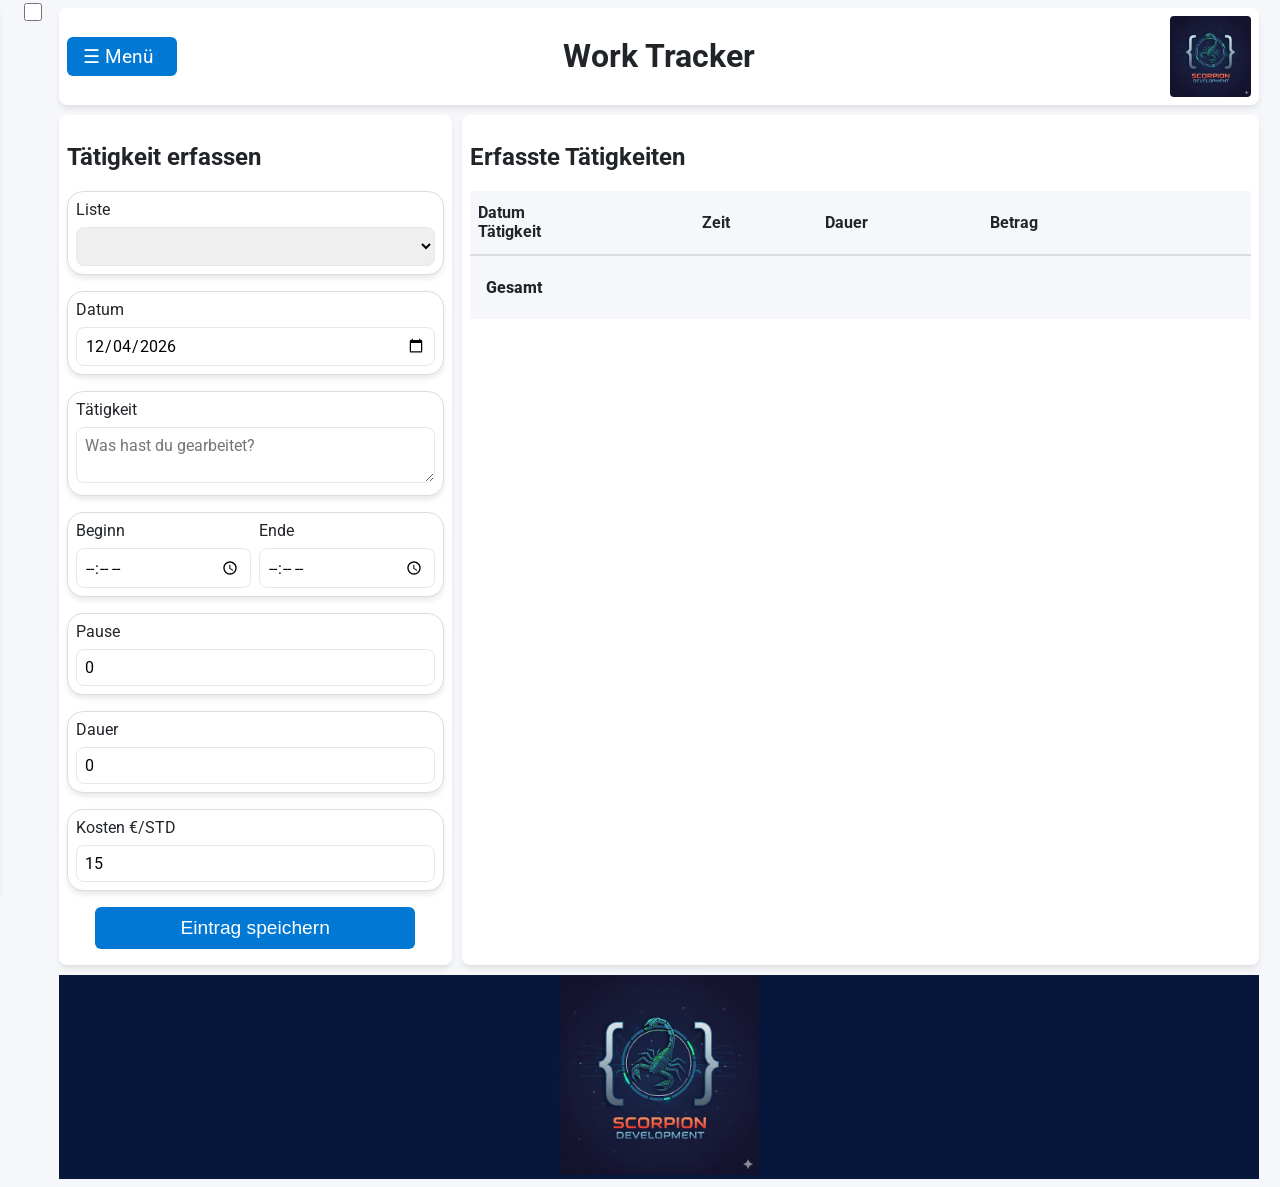
<file: index.html>
<!doctype html>
<html lang="de">
  <head>
    <!--
    Die Reihenfolge im <head> ist sinnvollerweise foldende:
      1. meta
      2. link
      3. script 
      4. title
      -->
    <meta charset="UTF-8" />
    <meta name="viewport" content="width=device-width, initial-scale=1.0" />

    <!-- Verknüpfung der CSS-Datei in die HTML -->

    <link rel="stylesheet" href="style_work-tracker.css" />

    <link rel="preconnect" href="https://fonts.gstatic.com" crossorigin />
    <link rel="preconnect" href="https://fonts.googleapis.com" />

    <link href="https://fonts.googleapis.com/css2?family=Roboto:ital,wght@0,100..900;1,100..900&display=swap" rel="stylesheet" />

    <!-- EIGENES ICON -->
    <link rel="icon" type="image/x-icon" href="img/scorp_dev_logo.jpg" />

    <!-- Verknüpfung der Javascript-Datei in die HTML Seite. -->
    <!-- Das können auch mehrere sein z. B. auch extern oder Links für z. B. Firebase etc -->
    <script src="app.js" defer></script>

    <title>Work Tracker</title>
  </head>
  <body>
    <!-- Sichtbarer Bereich auf der Seite -->

    <!-- SIDEBAR -->

    <!-- Die versteckte Checkbox steuert den Zustand -->
    <input type="checkbox" id="sidebar-toggle" />

    <!-- Die Sidebar selbst -->
    <div class="sidebar">
      <!-- Schließen-Button innerhalb der Sidebar -->
      <label for="sidebar-toggle" class="close-btn">✕</label>
      <nav>
        <h2>Arbeitslisten</h2>
        <div class="items-center">
          <button id="open_dialog_add_new_list" type="button" class="button-custom1">
            <svg xmlns="http://www.w3.org/2000/svg" height="21px" viewBox="0 -960 960 960" width="29px" fill="#212529">
              <path d="M440-440H200v-80h240v-240h80v240h240v80H520v240h-80v-240Z" />
            </svg>
            Liste hinzufügen
          </button>
        </div>
        <div class="items-center">
          <button type="button" class="button-custom1" id="deleteListBt">
            <svg xmlns="http://www.w3.org/2000/svg" height="24px" viewBox="0 -960 960 960" width="24px" fill="#212529">
              <path d="M200-440v-80h560v80H200Z" />
            </svg>
            Liste löschen
          </button>
        </div>
      </nav>
    </div>

    <div class="main" id="main">
      <div class="header">
        <!-- Der Button zum Öffnen (Hamburger-Icon oder Text) -->
        <label for="sidebar-toggle" class="menue-btn">☰ Menü</label>

        <h1>Work Tracker</h1>
        <img class="header-logo" src="img/scorp_dev_logo.jpg" alt="Logo ScorpionDevelopment" />
      </div>

      <!-- Record Area -->
      <form class="record">
        <h2>Tätigkeit erfassen</h2>
        <!-- Input list of activities -->
        <div class="card-1">
          <label for="area-of-activity" class="block mg-bot-8">Liste</label>
          <select id="area-of-activity" name="area-of-activity" class="block w-full">
            <!-- <option value="Liste 1">Eiberg</option> -->
          </select>
        </div>

        <!-- Input date, pre-set via JS with current date -->
        <div class="card-1">
          <label class="block mg-bot-8">Datum</label>
          <input class="block" type="date" id="date-of-activity" required />
        </div>

        <!-- Input aktivity -->
        <div class="card-1">
          <label class="block mg-bot-8">Tätigkeit</label>
          <textarea class="" id="activity" placeholder="Was hast du gearbeitet?"></textarea>
        </div>

        <!-- Input time -->
        <div class="card-1 disp-flex">
          <div class="flex1">
            <!-- Input beginn aktivitiy -->
            <label class="block mg-bot-8">Beginn</label>
            <input class="block" type="time" id="start-time" />
          </div>
          <!-- Input end aktivitiy -->
          <div class="flex1">
            <label class="block width-auto mg-bot-8">Ende</label>
            <input class="block" type="time" id="end-time" />
          </div>
        </div>

        <!--  Input break of activity -->
        <div class="card-1">
          <label class="block mg-bot-8">Pause</label>
          <input class="block" type="number" id="break-time" value="0" />
        </div>
        <!-- Input duration of activity -->
        <div class="card-1">
          <label class="block mg-bot-8">Dauer</label>
          <input class="block" type="number" id="duration" value="0" />
        </div>
        <!-- Input cost per hour of activity -->
        <div class="card-1">
          <label class="block mg-bot-8">Kosten €/STD</label>
          <input class="block" type="number" value="15" />
        </div>
        <div class="items-center">
          <button type="button" class="button-custom1" id="save-activity">Eintrag speichern</button>
        </div>
      </form>

      <!-- <div class="display">
        <h2>Erfasste Tätigkeiten</h2>
        <div class="overflow-x-auto m-w-full">
          <table>
            <thead class="sticky-5">
              <tr>
                <th>Datum <br />Tätigkeit</th>
                <th>Zeit</th>
                <th>Dauer</th>
                <th>Betrag</th>
                <th></th>
                <th></th>
              </tr>
            </thead>
            <tbody id="activity-table"> -->
      <!-- Ab hier per JS einfügen -->
      <!-- Start Eintrag -->

      <!-- Ende Eintrag -->
      <!-- <tr>
                <td>
                  <div class="mg-bot-4">03.08.26</div>
                  <div class="text-secondary">Programmieren</div>
                </td>
                <td>
                  <div class="mg-bot-4">07:00 - 12:00</div>
                  <div class="text-secondary">Pause: 15 Min.</div>
                </td>
                <td>4,75 Std.</td>
                <td>71,25€</td>
                <td>
                  <div class="td-del">
                    <button type="button" class="icon-button edit-button">
                      <svg
                        xmlns="http://www.w3.org/2000/svg"
                        height="24px"
                        viewBox="0 -960 960 960"
                        width="24px"
                        fill=""
                      >
                        <path
                          d="M200-200h57l391-391-57-57-391 391v57Zm-80 80v-170l528-527q12-11 26.5-17t30.5-6q16 0 31 6t26 18l55 56q12 11 17.5 26t5.5 30q0 16-5.5 30.5T817-647L290-120H120Zm640-584-56-56 56 56Zm-141 85-28-29 57 57-29-28Z"
                        ></path>
                      </svg>
                    </button>
                  </div>
                </td>

                <td>
                  <div class="td-del">
                    <button type="button" class="icon-button delete-button">
                      <svg
                        xmlns="http://www.w3.org/2000/svg"
                        height="24px"
                        viewBox="0 -960 960 960"
                        width="24px"
                        fill=""
                      >
                        <path
                          d="M280-120q-33 0-56.5-23.5T200-200v-520h-40v-80h200v-40h240v40h200v80h-40v520q0 33-23.5 56.5T680-120H280Zm400-600H280v520h400v-520ZM360-280h80v-360h-80v360Zm160 0h80v-360h-80v360ZM280-720v520-520Z"
                        ></path>
                      </svg>
                    </button>
                  </div>
                </td>
              </tr>
            </tbody>
            <tfoot>
              <tr>
                <td>Gesamt</td>
                <td></td>
                <td></td>
                <td></td>
              </tr>
            </tfoot>
          </table>
        </div>
      </div> -->

      <!-- Footer -->
      <div class="footer">
        <div>
          <a href="#"><img class="footer-img" src="img/scorp_dev_logo.jpg" alt="Logo ScorpionDevelopment" /></a>
        </div>
      </div>
    </div>

    <!-- Eingabedialog für neue Liste -->

    <dialog id="dialog-add-list-item">
      <div class="card-2">
        <form action="" method="dialog">
          <label class="block mg-bot-8" for="name_new_activity-area">Name der neuen Liste</label>
          <input class="block mg-bot-8" name="name_new_activity-area" type="text" placeholder="Namen eingeben" id="name_new_activity-area" />
          <button type="button" id="close_dialog_add_new_list" class="button-custom1">Neue Liste hinzufügen</button>
          <button type="button" id="close_dialog_add_list_item" class="button-custom1">Abbrechen</button>
        </form>
      </div>
    </dialog>

    <!-- Warnung wenn Eintrag beim hinzufügen einer neuen Liste vergessen wurde -->
    <dialog id="warning">
      <div class="card-2">
        <div class="mg-bot-8">Es ist kein Name eingegeben worden!!!</div>
        <button type="button" id="close_dialog_warning" class="block button-custom1">Zurück</button>
        <button type="button" id="close_dialog_warning_end" class="button-custom1">Abbrechen</button>
      </div>
    </dialog>

    <!-- Dialog zum  Löschen von Listen -->
    <dialog id="deleteListDialog">
      <ul id="deleteList"></ul>
      <button type="button" id="close_dialog_delete_list" class="button-custom1">Schließen</button>
    </dialog>
  </body>
</html>
</file>
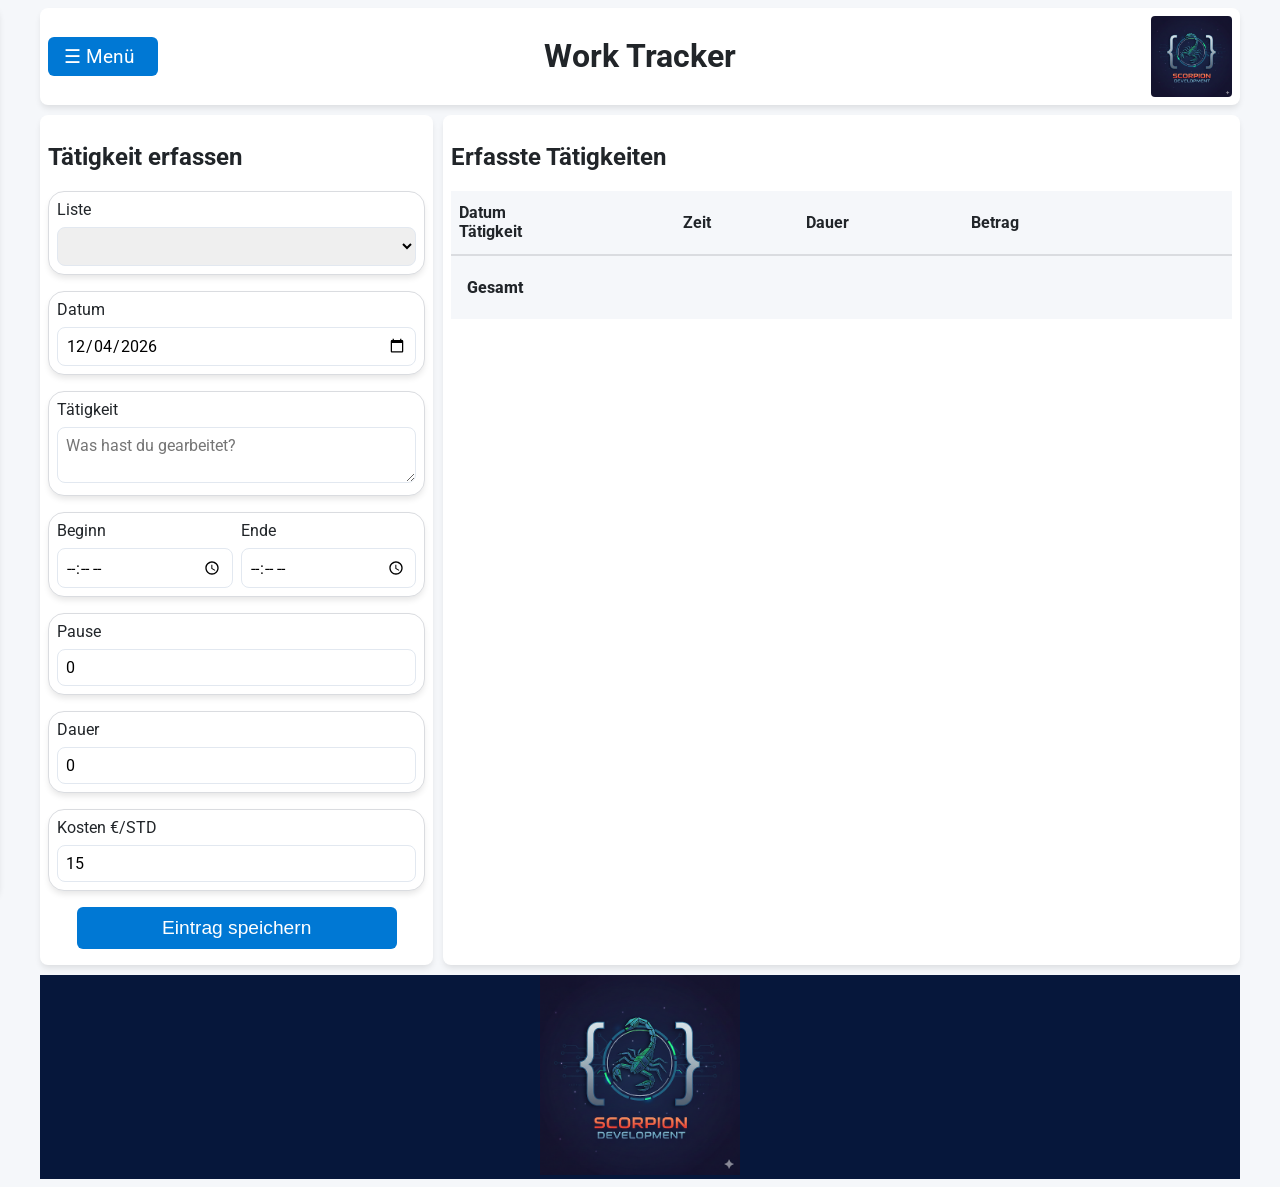
<file: old/WorkTracker/index.html>
<!doctype html>
<html lang="de">
  <head>
    <!--
    Die Reihenfolge im <head> ist sinnvollerweise foldende:
      1. meta
      2. link
      3. script
      4. title
      -->
    <meta charset="UTF-8" />
    <meta name="viewport" content="width=device-width, initial-scale=1.0" />

    <!-- Verknüpfung der CSS-Datei in die HTML -->

    <link rel="stylesheet" href="style_work-tracker.css" />

    <link rel="preconnect" href="https://fonts.gstatic.com" crossorigin />
    <link rel="preconnect" href="https://fonts.googleapis.com" />

    <link
      href="https://fonts.googleapis.com/css2?family=Roboto:ital,wght@0,100..900;1,100..900&display=swap"
      rel="stylesheet"
    />

    <!-- EIGENES ICON -->
    <link rel="icon" type="image/x-icon" href="img/scorp_dev_logo.jpg" />

    <!-- Verknüpfung der Javascript-Datei in die HTML Seite. -->
    <!-- Das können auch mehrere sein z. B. auch extern oder Links für z. B. Firebase etc -->
    <script src="app.js" defer></script>

    <title>Work Tracker</title>
  </head>
  <body>
    <!-- Sichtbarer Bereich auf der Seite -->

    <!-- SIDEBAR -->

    <!-- Die versteckte Checkbox steuert den Zustand -->
    <input type="checkbox" id="sidebar-toggle" />

    <!-- Die Sidebar selbst -->
    <div class="sidebar">
      <!-- Schließen-Button innerhalb der Sidebar -->
      <label for="sidebar-toggle" class="close-btn">✕</label>
      <nav>
        <h2>Arbeitslisten</h2>
        <div class="items-center">
          <button id="open_dialog_add_new_list" type="button" class="button-custom1">
            <svg
              xmlns="http://www.w3.org/2000/svg"
              height="21px"
              viewBox="0 -960 960 960"
              width="29px"
              fill="#212529"
            >
              <path d="M440-440H200v-80h240v-240h80v240h240v80H520v240h-80v-240Z" />
            </svg>
            Liste hinzufügen
          </button>
        </div>
        <div class="items-center">
          <button type="button" class="button-custom1" id="deleteListBt">
            <svg
              xmlns="http://www.w3.org/2000/svg"
              height="24px"
              viewBox="0 -960 960 960"
              width="24px"
              fill="#212529"
            >
              <path d="M200-440v-80h560v80H200Z" />
            </svg>
            Liste löschen
          </button>
        </div>
      </nav>
    </div>

    <div class="main" id="main">
      <div class="header">
        <!-- Der Button zum Öffnen (Hamburger-Icon oder Text) -->
        <label for="sidebar-toggle" class="menue-btn">☰ Menü</label>

        <h1>Work Tracker</h1>
        <img class="header-logo" src="img/scorp_dev_logo.jpg" alt="Logo ScorpionDevelopment" />
      </div>

      <!-- Record Area -->
      <form class="record">
        <h2>Tätigkeit erfassen</h2>
        <!-- Input list of activities -->
        <div class="card-1">
          <label for="area-of-activity" class="block mg-bot-8">Liste</label>
          <select id="area-of-activity" name="area-of-activity" class="block w-full">
            <!-- <option value="Liste 1">Eiberg</option> -->
          </select>
        </div>

        <!-- Input date, pre-set via JS with current date -->
        <div class="card-1">
          <label class="block mg-bot-8">Datum</label>
          <input class="block" type="date" id="date-of-activity" required />
        </div>

        <!-- Input aktivity -->
        <div class="card-1">
          <label class="block mg-bot-8">Tätigkeit</label>
          <textarea class="" id="activity" placeholder="Was hast du gearbeitet?"></textarea>
        </div>

        <!-- Input time -->
        <div class="card-1 disp-flex">
          <div class="flex1">
            <!-- Input beginn aktivitiy -->
            <label class="block mg-bot-8">Beginn</label>
            <input class="block" type="time" id="start-time" />
          </div>
          <!-- Input end aktivitiy -->
          <div class="flex1">
            <label class="block width-auto mg-bot-8">Ende</label>
            <input class="block" type="time" id="end-time" />
          </div>
        </div>

        <!--  Input break of activity -->
        <div class="card-1">
          <label class="block mg-bot-8">Pause</label>
          <input class="block" type="number" id="break-time" value="0" />
        </div>
        <!-- Input duration of activity -->
        <div class="card-1">
          <label class="block mg-bot-8">Dauer</label>
          <input class="block" type="number" id="duration" value="0" />
        </div>
        <!-- Input cost per hour of activity -->
        <div class="card-1">
          <label class="block mg-bot-8">Kosten €/STD</label>
          <input class="block" type="number" value="15" />
        </div>
        <div class="items-center">
          <button type="button" class="button-custom1" id="save-activity">Eintrag speichern</button>
        </div>
      </form>

      <!-- <div class="display">
        <h2>Erfasste Tätigkeiten</h2>
        <div class="overflow-x-auto m-w-full">
          <table>
            <thead class="sticky-5">
              <tr>
                <th>Datum <br />Tätigkeit</th>
                <th>Zeit</th>
                <th>Dauer</th>
                <th>Betrag</th>
                <th></th>
                <th></th>
              </tr>
            </thead>
            <tbody id="activity-table"> -->
      <!-- Ab hier per JS einfügen -->
      <!-- Start Eintrag -->

      <!-- Ende Eintrag -->
      <!-- <tr>
                <td>
                  <div class="mg-bot-4">03.08.26</div>
                  <div class="text-secondary">Programmieren</div>
                </td>
                <td>
                  <div class="mg-bot-4">07:00 - 12:00</div>
                  <div class="text-secondary">Pause: 15 Min.</div>
                </td>
                <td>4,75 Std.</td>
                <td>71,25€</td>
                <td>
                  <div class="td-del">
                    <button type="button" class="icon-button edit-button">
                      <svg
                        xmlns="http://www.w3.org/2000/svg"
                        height="24px"
                        viewBox="0 -960 960 960"
                        width="24px"
                        fill=""
                      >
                        <path
                          d="M200-200h57l391-391-57-57-391 391v57Zm-80 80v-170l528-527q12-11 26.5-17t30.5-6q16 0 31 6t26 18l55 56q12 11 17.5 26t5.5 30q0 16-5.5 30.5T817-647L290-120H120Zm640-584-56-56 56 56Zm-141 85-28-29 57 57-29-28Z"
                        ></path>
                      </svg>
                    </button>
                  </div>
                </td>

                <td>
                  <div class="td-del">
                    <button type="button" class="icon-button delete-button">
                      <svg
                        xmlns="http://www.w3.org/2000/svg"
                        height="24px"
                        viewBox="0 -960 960 960"
                        width="24px"
                        fill=""
                      >
                        <path
                          d="M280-120q-33 0-56.5-23.5T200-200v-520h-40v-80h200v-40h240v40h200v80h-40v520q0 33-23.5 56.5T680-120H280Zm400-600H280v520h400v-520ZM360-280h80v-360h-80v360Zm160 0h80v-360h-80v360ZM280-720v520-520Z"
                        ></path>
                      </svg>
                    </button>
                  </div>
                </td>
              </tr>
            </tbody>
            <tfoot>
              <tr>
                <td>Gesamt</td>
                <td></td>
                <td></td>
                <td></td>
              </tr>
            </tfoot>
          </table>
        </div>
      </div> -->

      <!-- Footer -->
      <div class="footer">
        <div>
          <a href="#"
            ><img class="footer-img" src="img/scorp_dev_logo.jpg" alt="Logo ScorpionDevelopment"
          /></a>
        </div>
      </div>
    </div>

    <!-- Eingabedialog für neue Liste -->

    <dialog id="dialog-add-list-item">
      <div class="card-2">
        <form action="" method="dialog">
          <label class="block mg-bot-8" for="name_new_activity-area">Name der neuen Liste</label>
          <input
            class="block mg-bot-8"
            name="name_new_activity-area"
            type="text"
            placeholder="Namen eingeben"
            id="name_new_activity-area"
          />
          <button type="button" id="close_dialog_add_new_list" class="button-custom1">
            Neue Liste hinzufügen
          </button>
          <button type="button" id="close_dialog_add_list_item" class="button-custom1">
            Abbrechen
          </button>
        </form>
      </div>
    </dialog>

    <!-- Warnung wenn Eintrag beim hinzufügen einer neuen Liste vergessen wurde -->
    <dialog id="warning">
      <div class="card-2">
        <div class="mg-bot-8">Es ist kein Name eingegeben worden!!!</div>
        <button type="button" id="close_dialog_warning" class="block button-custom1">Zurück</button>
        <button type="button" id="close_dialog_warning_end" class="button-custom1">
          Abbrechen
        </button>
      </div>
    </dialog>

    <!-- Dialog zum  Löschen von Listen -->
    <dialog id="deleteListDialog">
      <ul id="deleteList"></ul>
      <button type="button" id="close_dialog_delete_list" class="button-custom1">Schließen</button>
    </dialog>
  </body>
</html>
</file>
<file: style_work-tracker.css>
/*########################################################################*/
/*Dieser Eintrag sollte grundsätzlich mit aufgenommen werden, 
um die Größen der Elemente auch mit %-Angaben sauber berechnen zu können 
(Best-Practice lt. Janis Seemann */
* {
  box-sizing: border-box;
}
/*########################################################################*/
/*########################################################################*/
/* Hier geht es darum Variablen anzulegen, um diese später im Coding direkt
verwenden zu können. So schafft man ein strukturiertes Aussehen.
Die Variablen können dann z. B. wie folgt aufgerufen/verwendet werden:

*/

:root {
  /* Hintergründe */
  --bg-primary: rgb(245, 247, 250);
  --bg-secondary: rgb(255, 255, 255);

  /* Schriftfarben */
  --text-primary: rgb(33, 37, 41);
  --text-secondary: rgb(108, 117, 125);

  /* Buttons */
  --button-primary: rgb(0, 120, 212);
  --button-primary-hover: rgb(16, 110, 190);

  /* Rahmen */
  --border-color: rgb(218, 220, 224);

  --boxshadow: 0 4px 6px -1px rgb(0 0 0 / 0.1);

  /* Optional */
  --success: rgb(16, 124, 16);
  --warning: rgb(255, 185, 0);
  --danger: rgb(209, 52, 56);
}
/*########################################################################*/

/*########################################################################*/

/* ".clearfix::after" wird immer gesetzt,
wenn ein "float" verwendet wird, damit die Elemente sauber 
in der Größe berechnet werden und nichts über das 
parent-Element überragt*/
.clearfix::after {
  content: "";
  clear: both;
  display: table;
}
/*########################################################################*/

html {
  min-height: 100%;
  /* font-family: "Segoe UI", Tahoma, Geneva, Verdana, sans-serif; */
  font-family: "Roboto", sans-serif;
}

body {
  background-color: var(--bg-primary);
  display: flex;
  justify-content: center;
  width: 100%;
  color: var(--text-primary);
  margin: 0;
  padding: 0;
}

/*########################################################################*/

/* 1. Verstecke die eigentliche Checkbox komplett */
#sidebar-toggle {
  /* display: none; */
  height: 18px;
  width: 30px;
}

/* 3. Styling für die Sidebar */
.sidebar {
  position: fixed;
  top: 0;
  left: -250px; /* Startposition: Komplett außerhalb des linken Bildschirms */
  width: 250px;
  min-height: 100vh;
  background-color: var(--bg-primary);
  border-radius: 16px;
  transition: left 0.3s ease; /* Ermöglicht das flüssige Reinschieben */
  box-shadow: var(--boxshadow);
  z-index: 20; /* Liegt über dem Öffnen-Button */
  padding: 60px 8px 8px 8px;
}

/* Schließen-Button in der Sidebar */
.close-btn {
  position: absolute;
  top: 15px;
  right: 20px;
  color: white;
  background-color: var(--button-primary);
  font-size: 24px;
  cursor: pointer;
  border-radius: 5px;
  display: inline-flex;
  justify-content: center;
  align-items: center;
  width: 30px;
  aspect-ratio: 1/1;
}

/* 4. DIE MAGIE: Wenn Checkbox aktiv (checked), schiebe Sidebar ins Bild */
#sidebar-toggle:checked ~ .sidebar {
  left: 16px; /* Verschiebt die Sidebar auf die sichtbare Position */
  left: 30px; /* Verschiebt die Sidebar auf die sichtbare Position */
}

.sidebar > nav > h2 {
  color: var(--text-primary);
  background-color: var(--bg-secondary);
  display: inline-block;
  width: 100%;
  padding: 8px;
  margin-bottom: 8px;
  border-radius: 8px;
}

.main {
  display: grid;
  grid-template-columns: 1fr 1fr 1fr;
  grid-template-areas:
    "header header header "
    "record display display"
    "footer footer footer";

  gap: 10px;
  padding: 8px;
  border-radius: 16px;
  min-height: 380px;
  width: 95%;
  max-width: 1500px;
}

/* Mobilgeräte */
@media (max-width: 768px) {
  .main {
    grid-template-columns: 1fr;
    grid-template-areas: " header" "record" "display" "footer";
  }
}

.header,
.record,
.display,
.aktionbox {
  border-radius: 8px;
  padding: 8px;
  background-color: var(--bg-secondary);
  box-shadow: var(--boxshadow);
}

.header {
  grid-area: header;
  display: flex;
  justify-content: center;
  align-items: center;
  color: var(--text-primary);
  position: relative;
}

.record {
  grid-area: record;
  display: flex;
  flex-direction: column;
}
.display {
  grid-area: display;
  min-width: 0;
}

.aktionbox {
  grid-area: aktionbox;
  display: flex;
  flex-direction: column;
  justify-content: center;
  align-items: center;
}

.footer {
  grid-area: footer;
  display: flex;
  justify-content: center;
}

.footer-img {
  height: 200px;
}
.footer > div {
  width: 100%;
  background-color: rgb(6, 23, 59);
  text-align: center;
}

.header-logo {
  height: calc(100% - 16px);
  right: 8px;
  position: absolute;
  border-radius: 4px;
}

.card-1 {
  background-color: var(--bg-secondary);
  border: 1px solid var(--border-color);

  box-shadow: var(--boxshadow);
  padding: 8px;
  border-radius: 16px;
  margin-bottom: 16px;
}

.items-center {
  display: flex;
  justify-content: center;
}
.button-custom1 {
  display: block;
  background-color: var(--button-primary);
  color: rgb(255, 255, 255);
  border: none;
  padding: 10px 16px;
  border-radius: 6px;
  cursor: pointer;
  width: 320px;
  font-size: 1.2rem;
  margin-bottom: 8px;
}

.button-custom1:hover,
.add-button-custom1:hover {
  background-color: var(--button-primary-hover);
}

.button-custom1:active {
  background-color: var(--button-primary);
}

.menue-btn {
  display: block;
  position: absolute;
  background-color: var(--button-primary);
  color: rgb(255, 255, 255);
  border: none;
  left: 8px;
  padding: 8px 16px;
  border-radius: 6px;
  cursor: pointer;
  width: 110px;
  font-size: 1.2rem;
}

.text-secondary {
  color: var(--text-secondary);
}

.mg-bot-4 {
  margin-bottom: 4px;
}
.mg-bot-8 {
  margin-bottom: 8px;
}

.block {
  display: block;
}

.width-auto {
  width: auto;
}
.w-full {
  width: 100%;
}

.m-w-full {
  max-width: 100%;
}

.disp-flex {
  display: flex;
  gap: 8px;
}

.flex1 {
  flex: 1;
}

.overflow-x-auto {
  overflow-x: auto;
}

input[type="date"] {
  font-family: "Roboto", monospace;
}

input,
textarea,
select {
  border: 1px solid #e2e8f0;
  border-radius: 8px;
  font-family: "Roboto", monospace;
  padding: 8px;
  width: 100%;
  font-size: 1rem;
}

/* Styling Tabelle */

table {
  width: 100%;
  max-height: 500px;
  background-color: var(--bg-secondary);
  box-shadow: var(--boxshadow);
  border-collapse: collapse;
}

th,
td {
  text-align: left;
  padding: 8px 8px 8px 8px;
  height: 64px;
  white-space: nowrap;
  background-color: var(--bg-primary);
}

td:nth-child(1) {
  padding: 8px 8px 8px 16px;
}

.td-del {
  display: flex;
  text-align: center;
  justify-content: center;
}

thead {
  color: var(--text-primary);
  background-color: var(--bg-primary);
  border-bottom: 2px solid var(--border-color);
}

tfoot > tr {
  border-top: 2px solid var(--border-color);
  font-weight: 800;
}

tr:nth-child(even) {
  background-color: var(--bg-primary);
}

.icon-button {
  padding: 3px;
  background: none;
  border: none;
  display: flex;
  justify-content: center;
  align-items: center;
  cursor: pointer;
  transition: 300ms ease;
}

.delete-button:hover svg {
  fill: var(--danger);
  transition: 300ms ease;
}

.edit-button:hover svg {
  fill: var(--success);
  transition: 300ms ease;
}

.button-custom1 svg {
  fill: var(--bg-primary);
  padding-right: 8px;
  transition: 300ms ease;
}

.card-2 {
  background-color: var(--bg-secondary);
  border: 1px solid var(--border-color);
  display: flex;
  flex-direction: column;
  box-shadow: var(--boxshadow);
  padding: 8px;
  border-radius: 16px;
}

dialog {
  border: none;
  border-radius: 24px;
  font-size: 1rem;
}

ul {
  width: 100%;
  list-style: none;
  margin: 0;
  padding: 0;
}

.deleteItem {
  margin-bottom: 8px;
}
.card-3 {
  background-color: var(--bg-secondary);
  border: 1px solid var(--border-color);
  display: flex;
  flex-direction: row;
  align-items: center;
  box-shadow: var(--boxshadow);
  padding: 8px;
  border-radius: 16px;
}

.card-3 > div {
  font-size: 1.2rem;
  padding-left: 4px;
}
</file>
<file: old/WorkTracker/style_work-tracker.css>
/*########################################################################*/
/*Dieser Eintrag sollte grundsätzlich mit aufgenommen werden, 
um die Größen der Elemente auch mit %-Angaben sauber berechnen zu können 
(Best-Practice lt. Janis Seemann */
* {
  box-sizing: border-box;
}
/*########################################################################*/
/*########################################################################*/
/* Hier geht es darum Variablen anzulegen, um diese später im Coding direkt
verwenden zu können. So schafft man ein strukturiertes Aussehen.
Die Variablen können dann z. B. wie folgt aufgerufen/verwendet werden:

*/

:root {
  /* Hintergründe */
  --bg-primary: rgb(245, 247, 250);
  --bg-secondary: rgb(255, 255, 255);

  /* Schriftfarben */
  --text-primary: rgb(33, 37, 41);
  --text-secondary: rgb(108, 117, 125);

  /* Buttons */
  --button-primary: rgb(0, 120, 212);
  --button-primary-hover: rgb(16, 110, 190);

  /* Rahmen */
  --border-color: rgb(218, 220, 224);

  --boxshadow: 0 4px 6px -1px rgb(0 0 0 / 0.1);

  /* Optional */
  --success: rgb(16, 124, 16);
  --warning: rgb(255, 185, 0);
  --danger: rgb(209, 52, 56);
}
/*########################################################################*/

/*########################################################################*/

/* ".clearfix::after" wird immer gesetzt,
wenn ein "float" verwendet wird, damit die Elemente sauber 
in der Größe berechnet werden und nichts über das 
parent-Element überragt*/
.clearfix::after {
  content: "";
  clear: both;
  display: table;
}
/*########################################################################*/

html {
  min-height: 100%;
  /* font-family: "Segoe UI", Tahoma, Geneva, Verdana, sans-serif; */
  font-family: "Roboto", sans-serif;
}

body {
  background-color: var(--bg-primary);
  display: flex;
  justify-content: center;
  width: 100%;
  color: var(--text-primary);
  margin: 0;
  padding: 0;
}

/*########################################################################*/

/* 1. Verstecke die eigentliche Checkbox komplett */
#sidebar-toggle {
  display: none;
}

/* 3. Styling für die Sidebar */
.sidebar {
  position: fixed;
  top: 0;
  left: -250px; /* Startposition: Komplett außerhalb des linken Bildschirms */
  width: 250px;
  min-height: 100vh;
  background-color: var(--bg-primary);
  border-radius: 16px;
  transition: left 0.3s ease; /* Ermöglicht das flüssige Reinschieben */
  box-shadow: var(--boxshadow);
  z-index: 20; /* Liegt über dem Öffnen-Button */
  padding: 60px 8px 8px 8px;
}

/* Schließen-Button in der Sidebar */
.close-btn {
  position: absolute;
  top: 15px;
  right: 20px;
  color: white;
  background-color: var(--button-primary);
  font-size: 24px;
  cursor: pointer;
  border-radius: 5px;
  display: inline-flex;
  justify-content: center;
  align-items: center;
  width: 30px;
  aspect-ratio: 1/1;
}

/* 4. DIE MAGIE: Wenn Checkbox aktiv (checked), schiebe Sidebar ins Bild */
#sidebar-toggle:checked ~ .sidebar {
  left: 16px; /* Verschiebt die Sidebar auf die sichtbare Position */
}

.sidebar > nav > h2 {
  color: var(--text-primary);
  background-color: var(--bg-secondary);
  display: inline-block;
  width: 100%;
  padding: 8px;
  margin-bottom: 8px;
  border-radius: 8px;
}

.main {
  display: grid;
  grid-template-columns: 1fr 1fr 1fr;
  grid-template-areas:
    "header header header "
    "record display display"
    "footer footer footer";

  gap: 10px;
  padding: 8px;
  border-radius: 16px;
  min-height: 380px;
  width: 95%;
  max-width: 1500px;
}

/* Mobilgeräte */
@media (max-width: 768px) {
  .main {
    grid-template-columns: 1fr;
    grid-template-areas: " header" "record" "display" "footer";
  }
}

.header,
.record,
.display,
.aktionbox {
  border-radius: 8px;
  padding: 8px;
  background-color: var(--bg-secondary);
  box-shadow: var(--boxshadow);
}

.header {
  grid-area: header;
  display: flex;
  justify-content: center;
  align-items: center;
  color: var(--text-primary);
  position: relative;
}

.record {
  grid-area: record;
  display: flex;
  flex-direction: column;
}
.display {
  grid-area: display;
  min-width: 0;
}

.aktionbox {
  grid-area: aktionbox;
  display: flex;
  flex-direction: column;
  justify-content: center;
  align-items: center;
}

.footer {
  grid-area: footer;
  display: flex;
  justify-content: center;
}

.footer-img {
  height: 200px;
}
.footer > div {
  width: 100%;
  background-color: rgb(6, 23, 59);
  text-align: center;
}

.header-logo {
  height: calc(100% - 16px);
  right: 8px;
  position: absolute;
  border-radius: 4px;
}

.card-1 {
  background-color: var(--bg-secondary);
  border: 1px solid var(--border-color);

  box-shadow: var(--boxshadow);
  padding: 8px;
  border-radius: 16px;
  margin-bottom: 16px;
}

.items-center {
  display: flex;
  justify-content: center;
}
.button-custom1 {
  display: block;
  background-color: var(--button-primary);
  color: rgb(255, 255, 255);
  border: none;
  padding: 10px 16px;
  border-radius: 6px;
  cursor: pointer;
  width: 320px;
  font-size: 1.2rem;
  margin-bottom: 8px;
}

.button-custom1:hover,
.add-button-custom1:hover {
  background-color: var(--button-primary-hover);
}

.button-custom1:active {
  background-color: var(--button-primary);
}

.menue-btn {
  display: block;
  position: absolute;
  background-color: var(--button-primary);
  color: rgb(255, 255, 255);
  border: none;
  left: 8px;
  padding: 8px 16px;
  border-radius: 6px;
  cursor: pointer;
  width: 110px;
  font-size: 1.2rem;
}

.text-secondary {
  color: var(--text-secondary);
}

.mg-bot-4 {
  margin-bottom: 4px;
}
.mg-bot-8 {
  margin-bottom: 8px;
}

.block {
  display: block;
}

.width-auto {
  width: auto;
}
.w-full {
  width: 100%;
}

.m-w-full {
  max-width: 100%;
}

.disp-flex {
  display: flex;
  gap: 8px;
}

.flex1 {
  flex: 1;
}

.overflow-x-auto {
  overflow-x: auto;
}

input[type="date"] {
  font-family: "Roboto", monospace;
}

input,
textarea,
select {
  border: 1px solid #e2e8f0;
  border-radius: 8px;
  font-family: "Roboto", monospace;
  padding: 8px;
  width: 100%;
  font-size: 1rem;
}

/* Styling Tabelle */

table {
  width: 100%;
  max-height: 500px;
  background-color: var(--bg-secondary);
  box-shadow: var(--boxshadow);
  border-collapse: collapse;
}

th,
td {
  text-align: left;
  padding: 8px 8px 8px 8px;
  height: 64px;
  white-space: nowrap;
  background-color: var(--bg-primary);
}

td:nth-child(1) {
  padding: 8px 8px 8px 16px;
}

.td-del {
  display: flex;
  text-align: center;
  justify-content: center;
}

thead {
  color: var(--text-primary);
  background-color: var(--bg-primary);
  border-bottom: 2px solid var(--border-color);
}

tfoot > tr {
  border-top: 2px solid var(--border-color);
  font-weight: 800;
}

tr:nth-child(even) {
  background-color: var(--bg-primary);
}

.icon-button {
  padding: 3px;
  background: none;
  border: none;
  display: flex;
  justify-content: center;
  align-items: center;
  cursor: pointer;
  transition: 300ms ease;
}

.delete-button:hover svg {
  fill: var(--danger);
  transition: 300ms ease;
}

.edit-button:hover svg {
  fill: var(--success);
  transition: 300ms ease;
}

.button-custom1 svg {
  fill: var(--bg-primary);
  padding-right: 8px;
  transition: 300ms ease;
}

.card-2 {
  background-color: var(--bg-secondary);
  border: 1px solid var(--border-color);
  display: flex;
  flex-direction: column;
  box-shadow: var(--boxshadow);
  padding: 8px;
  border-radius: 16px;
}

dialog {
  border: none;
  border-radius: 24px;
  font-size: 1rem;
}

ul {
  width: 100%;
  list-style: none;
  margin: 0;
  padding: 0;
}

.deleteItem {
  margin-bottom: 8px;
}
.card-3 {
  background-color: var(--bg-secondary);
  border: 1px solid var(--border-color);
  display: flex;
  flex-direction: row;
  align-items: center;
  box-shadow: var(--boxshadow);
  padding: 8px;
  border-radius: 16px;
}

.card-3 > div {
  font-size: 1.2rem;
  padding-left: 4px;
}
</file>
